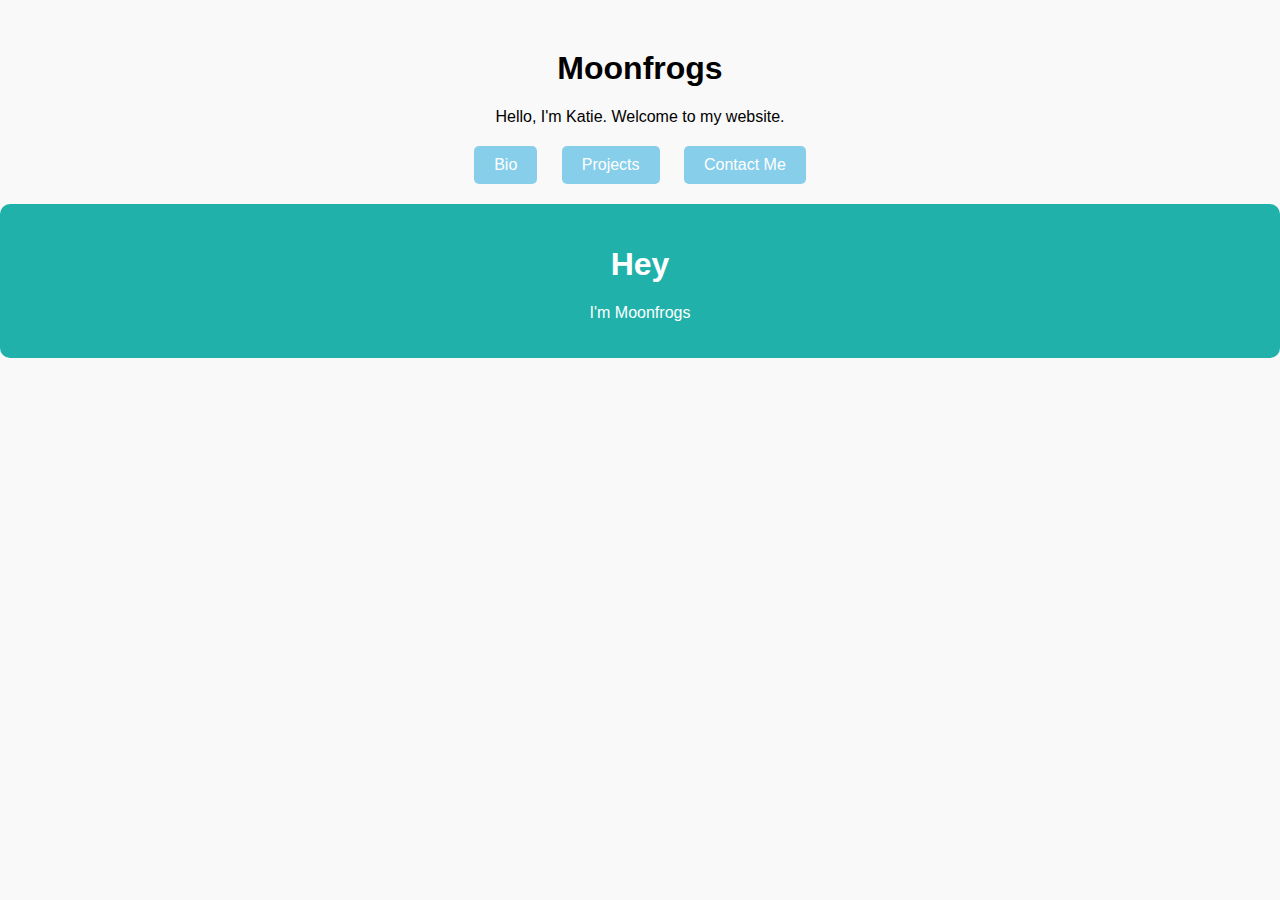
<file: index.html>
<!DOCTYPE html>
<html lang="en">
<head>
    <meta charset="UTF-8">
    <meta name="viewport" content="width=device-width, initial-scale=1.0">
    <title>Moonfrogs</title>
    <style>
        body {
            font-family: Arial, sans-serif;
            text-align: center;
            margin: 0;
            background-color: #f9f9f9;
        }

        .title {
            margin-top: 50px;
        }

        .bar {
            margin: 20px 0;
        }

        .bar button {
            margin: 0 10px;
            padding: 10px 20px;
            font-size: 16px;
            cursor: pointer;
            background-color: #87CEEB;
            color: white;
            border: none;
            border-radius: 5px;
        }

        .bar button:hover {
            background-color: #000080;
        }

        .section {
            display: none;
        }

        .section.active {
            display: block;
        }

        .contact h3 {
            margin-top: 20px;
        }

        /* Additional Styling for Vibrant Colors */
        .bio {
            background-color: #20B2AA;
            padding: 20px;
            border-radius: 10px;
        }

        .projects {
            background-color: #20B2AA;
            padding: 20px;
            border-radius: 10px;
        }

        .contact {
            background-color: #20B2AA;
            padding: 20px;
            border-radius: 10px;
        }

        .section h1, .section p {
            color: white;
        }

        .section a {
            color: #FFC107;
            text-decoration: none;
            display: block;
            margin-top: 10px;
        }

        .section a:hover {
            text-decoration: underline;
        }
    </style>
</head>
<body>
    <div class="title">
        <h1>Moonfrogs</h1>
        <p>Hello, I'm Katie. Welcome to my website.</p>
    </div>

    <div class="bar">
        <button onclick="showSection('bio')">Bio</button>
        <button onclick="showSection('projects')">Projects</button>
        <button onclick="showSection('contact')">Contact Me</button>
    </div>

    <div class="section bio active">
        <h1>Hey</h1>
        <p>I'm Moonfrogs</p>
    </div>
    
    <div class="section projects">
        <h1>Coding Projects</h1>
        <a href="https://moonfrogs.me/PK/index.html">pokemon</a>
        <a href="https://github.com/moon-frogs">GitHub</a>
        <a href="#">Others</a>
    </div>

    <div class="section contact">
        <h3>Email</h3>
        <p>030-kmctavish@sd43.bc.ca</p>
        <h3>Discord</h3>
        <p>moonfrogs</p>
    </div>

    <script>
        function showSection(section) {
            const sections = document.querySelectorAll('.section');
            sections.forEach(s => s.classList.remove('active'));
            document.querySelector(`.${section}`).classList.add('active');
        }
    </script>
</body>
</html>
</file>
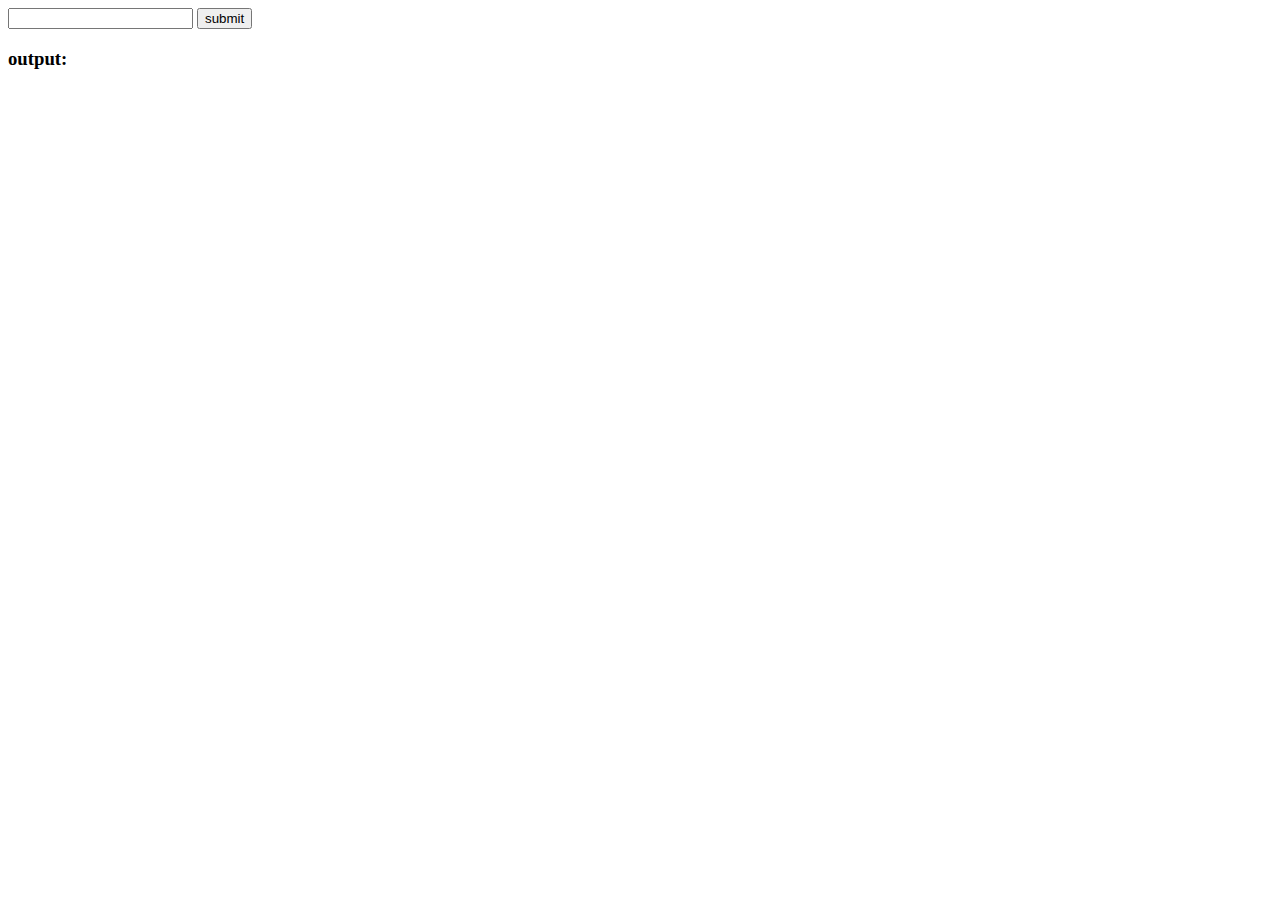
<file: encrypt/index.html>
<!DOCTYPE html>
<html lang="en">
<head>
    <meta charset="UTF-8">
    <meta name="viewport" content="width=device-width, initial-scale=1.0">
    <title>ecryption</title>
</head>
<body>
    <input type="text" id="stuff">
    <button id="button" onclick="collectData()">submit</button>
    <h3>output:</h3>
    <p id="output"></p>



    <script src="script.js"></script>
</body>
</html>
</file>
